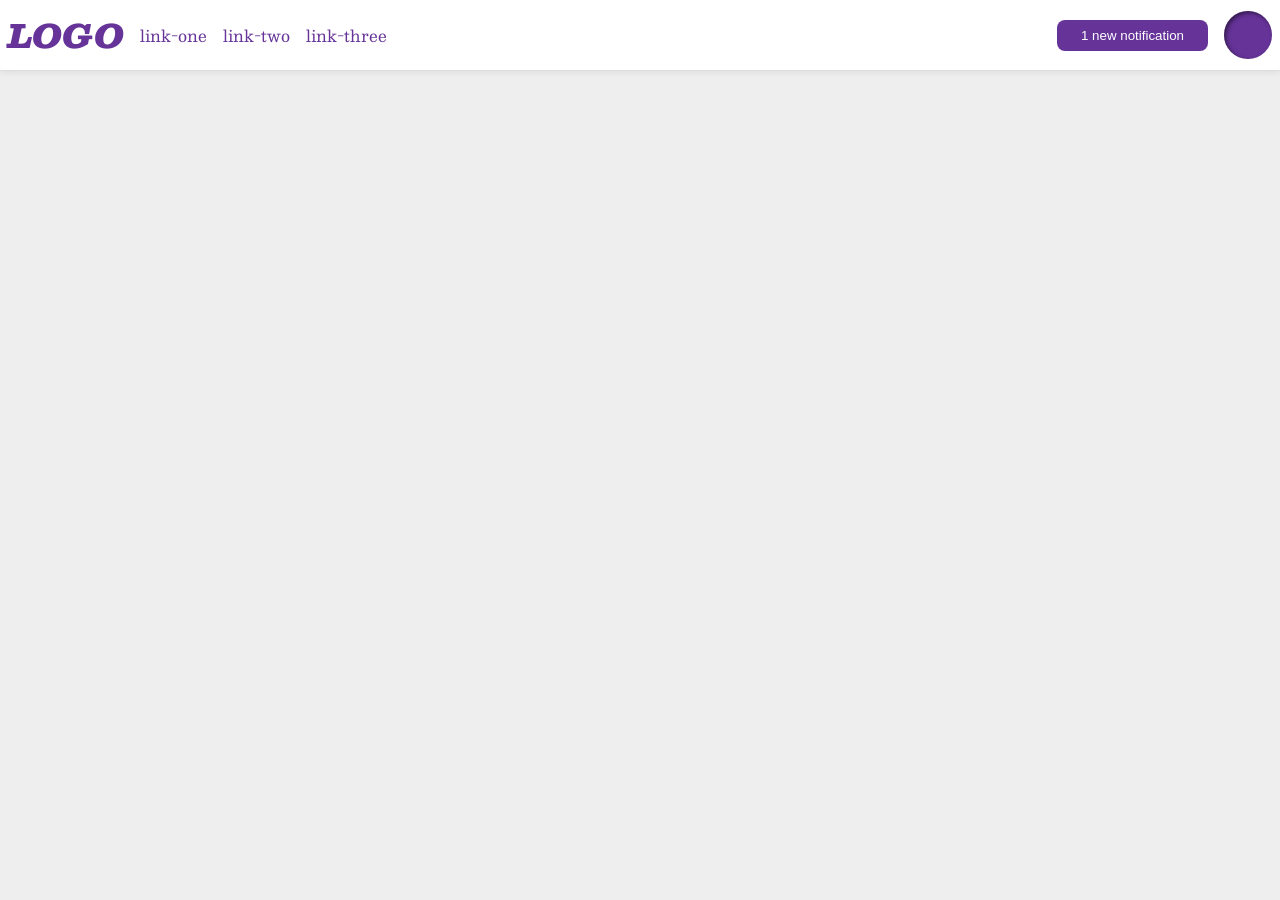
<file: foundations/flex/03-flex-header-2/index.html>
<!DOCTYPE html>
<html lang="en">
  <head>
    <meta charset="UTF-8">
    <meta http-equiv="X-UA-Compatible" content="IE=edge">
    <meta name="viewport" content="width=device-width, initial-scale=1.0">
    <title>Flex Header 2</title>
    <link rel="stylesheet" href="style.css">
  </head>
  <body>
    <div class="header">
      <div class="left-header">
        <div class="logo">
          LOGO
        </div>
        <ul class="links">
          <li><a href="https://google.com">link-one</a></li>
          <li><a href="https://google.com">link-two</a></li>
          <li><a href="https://google.com">link-three</a></li>
        </ul>
      </div>
      <div class="right-header">
        <button class="notifications">
          1 new notification
        </button>
        <div class="profile-image"></div>
      </div>
    </div>
  </body>
</html>
</file>
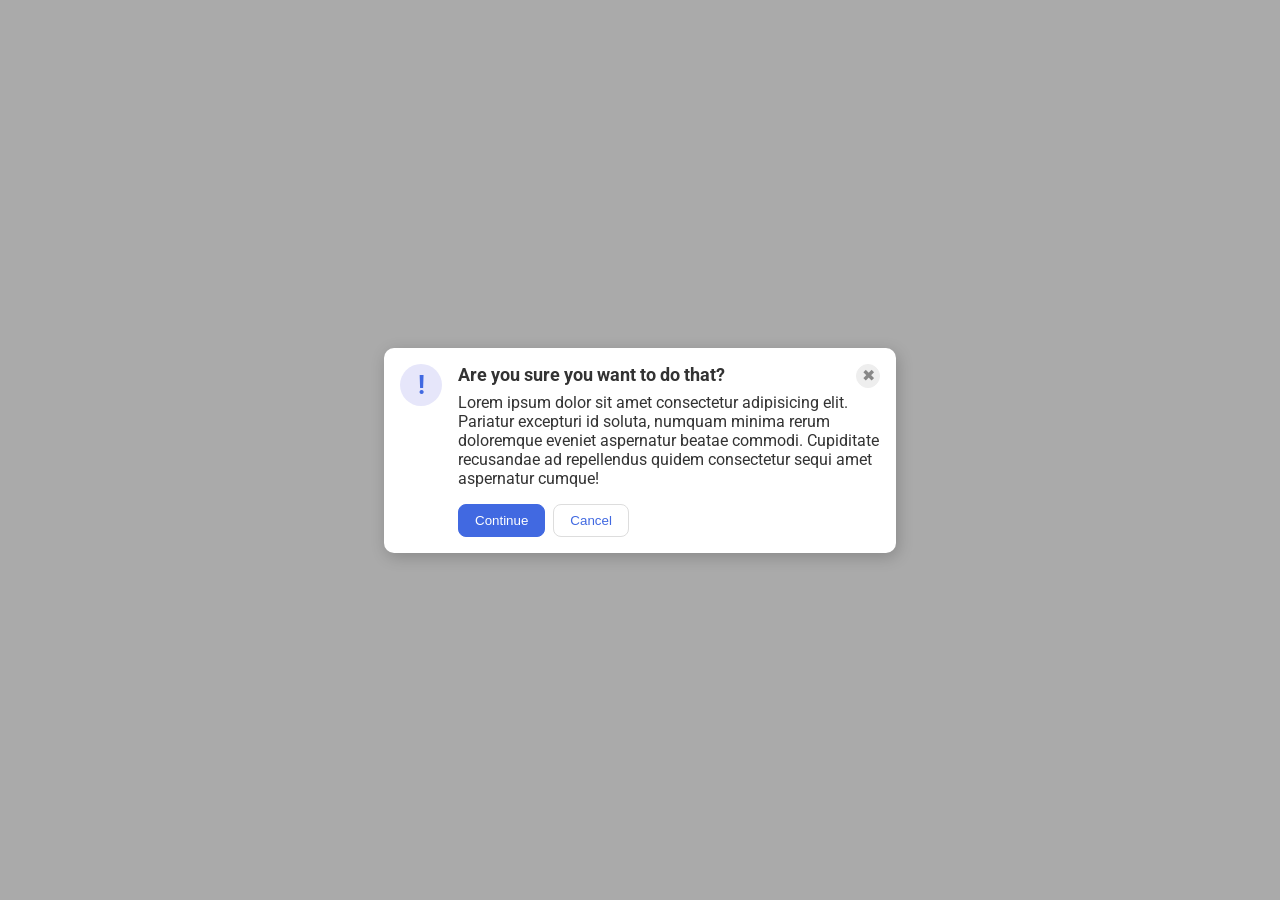
<file: foundations/flex/05-flex-modal/index.html>
<!DOCTYPE html>
<html lang="en">
  <head>
    <meta charset="UTF-8">
    <meta http-equiv="X-UA-Compatible" content="IE=edge">
    <meta name="viewport" content="width=device-width, initial-scale=1.0">
    <link rel="stylesheet" href="style.css">
    <title>Modal</title>
  </head>
  <body>
    <div class="modal">
      <div class="icon">!</div>
      <div class="container">
        <div class="header">Are you sure you want to do that?</div>
        <button class="close-button">✖</button>
        <div class="text">Lorem ipsum dolor sit amet consectetur adipisicing elit. Pariatur excepturi id soluta, numquam minima rerum doloremque eveniet aspernatur beatae commodi. Cupiditate recusandae ad repellendus quidem consectetur sequi amet aspernatur cumque!</div>
        <div class="actions">
          <button class="continue">Continue</button>
          <button class="cancel">Cancel</button>
        </div>
      </div>
    </div>
  </body>
</html>
</file>
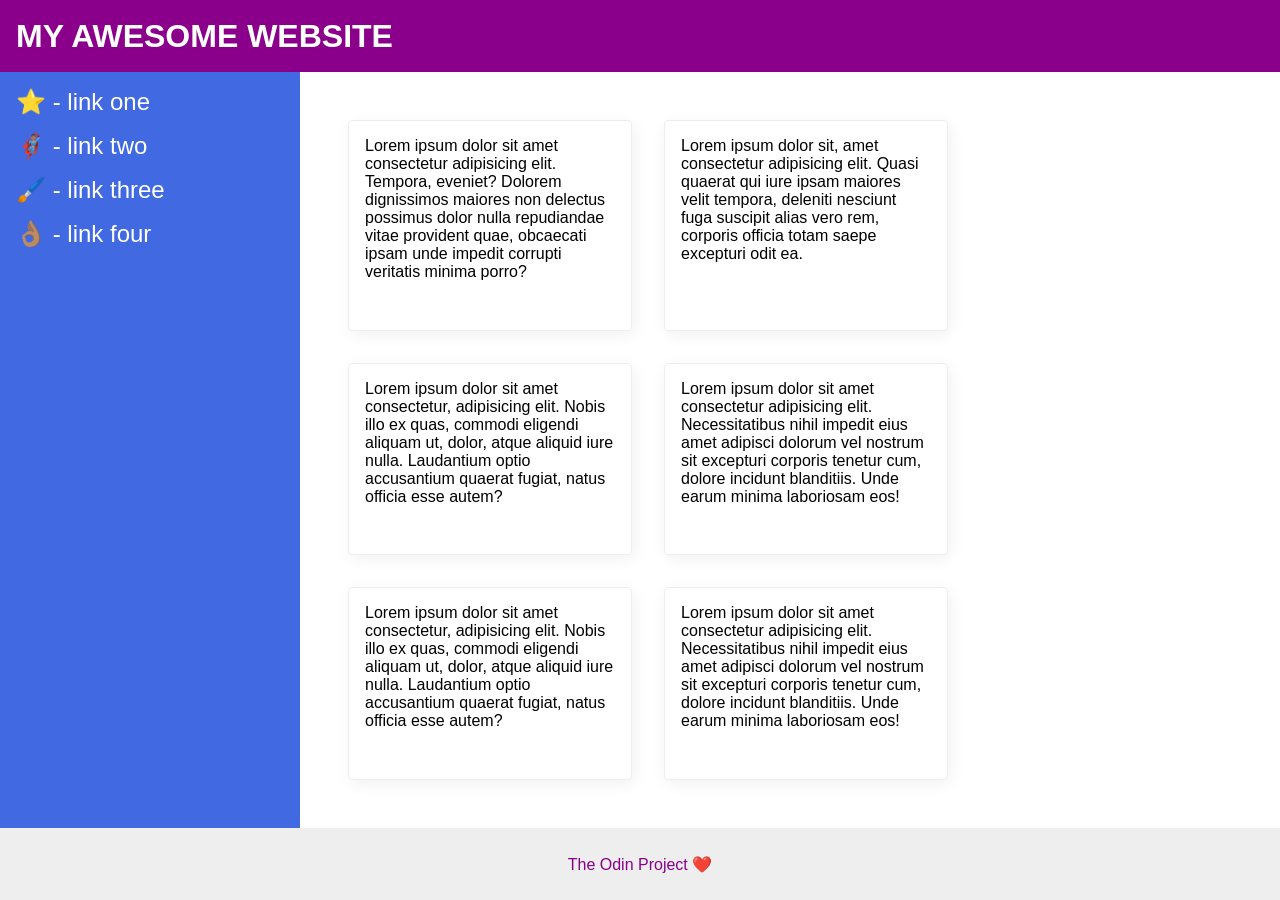
<file: foundations/flex/07-flex-layout-2/index.html>
<!DOCTYPE html>
<html lang="en">
  <head>
    <meta charset="UTF-8">
    <meta http-equiv="X-UA-Compatible" content="IE=edge">
    <meta name="viewport" content="width=device-width, initial-scale=1.0">
    <title>The Holy Grail</title>
    <link rel="stylesheet" href="style.css">
  </head>
  <body>
    <div class="header">
      MY AWESOME WEBSITE
    </div>
    <div class="main">
      <div class="sidebar">
        <ul>
          <li><a href="#">⭐ - link one</a></li>
          <li><a href="#">🦸🏽‍♂️ - link two</a></li>
          <li><a href="#">🖌️ - link three</a></li>
          <li><a href="#">👌🏽 - link four</a></li>
        </ul>
      </div>
      <div class="container">
        <div class="card">Lorem ipsum dolor sit amet consectetur adipisicing elit. Tempora, eveniet? Dolorem dignissimos maiores non delectus possimus dolor nulla repudiandae vitae provident quae, obcaecati ipsam unde impedit corrupti veritatis minima porro?</div>
        <div class="card">Lorem ipsum dolor sit, amet consectetur adipisicing elit. Quasi quaerat qui iure ipsam maiores velit tempora, deleniti nesciunt fuga suscipit alias vero rem, corporis officia totam saepe excepturi odit ea.</div>
        <div class="card">Lorem ipsum dolor sit amet consectetur, adipisicing elit. Nobis illo ex quas, commodi eligendi aliquam ut, dolor, atque aliquid iure nulla. Laudantium optio accusantium quaerat fugiat, natus officia esse autem?</div>
        <div class="card">Lorem ipsum dolor sit amet consectetur adipisicing elit. Necessitatibus nihil impedit eius amet adipisci dolorum vel nostrum sit excepturi corporis tenetur cum, dolore incidunt blanditiis. Unde earum minima laboriosam eos!</div>
        <div class="card">Lorem ipsum dolor sit amet consectetur, adipisicing elit. Nobis illo ex quas, commodi eligendi aliquam ut, dolor, atque aliquid iure nulla. Laudantium optio accusantium quaerat fugiat, natus officia esse autem?</div>
        <div class="card">Lorem ipsum dolor sit amet consectetur adipisicing elit. Necessitatibus nihil impedit eius amet adipisci dolorum vel nostrum sit excepturi corporis tenetur cum, dolore incidunt blanditiis. Unde earum minima laboriosam eos!</div>
      </div>
    </div>
    <div class="footer">
      The Odin Project ❤️
    </div>
  </body>
</html>
</file>
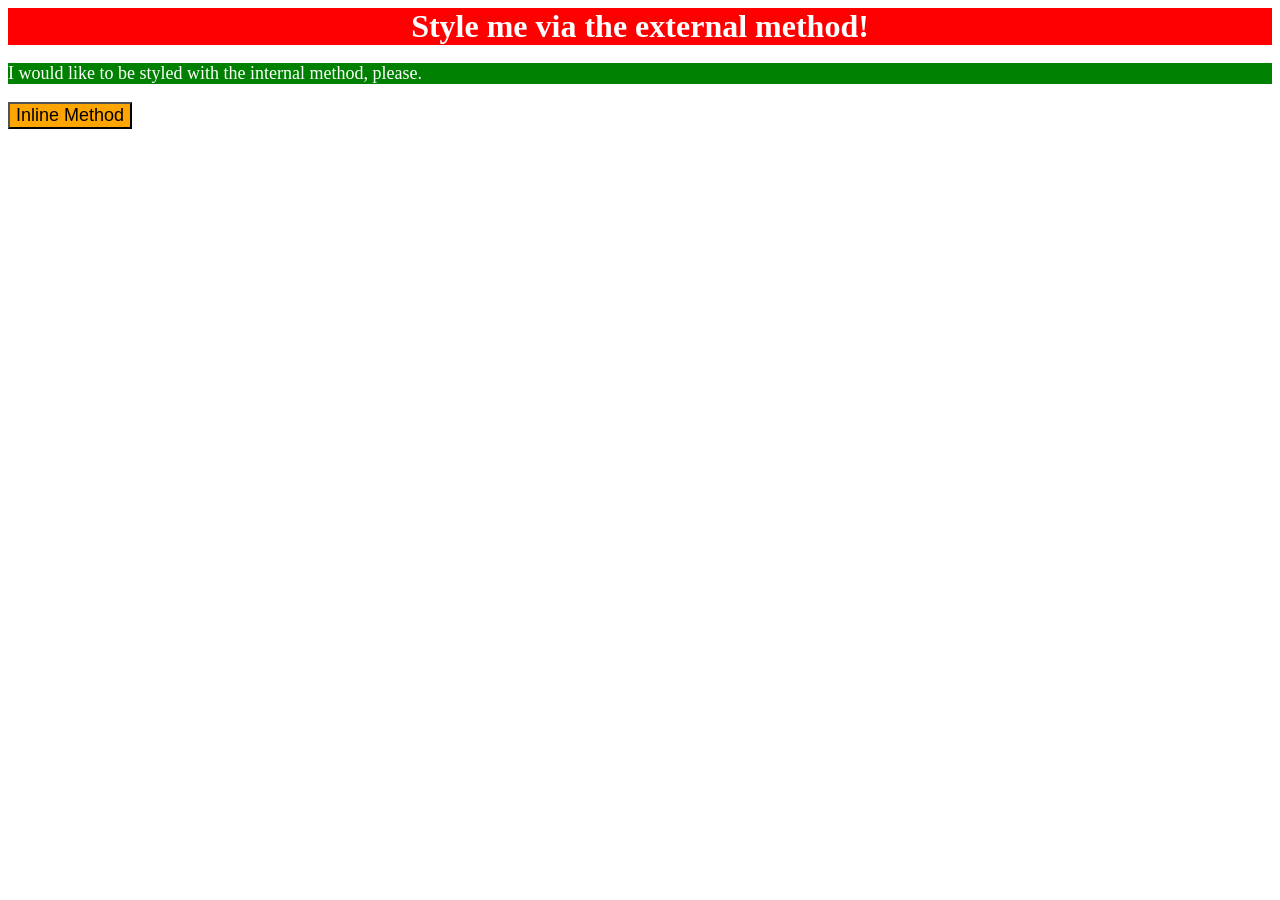
<file: foundations/intro-to-css/01-css-methods/index.html>
<!DOCTYPE html>
<html lang="en">
  <head>
    <meta charset="UTF-8">
    <meta http-equiv="X-UA-Compatible" content="IE=edge">
    <meta name="viewport" content="width=device-width, initial-scale=1.0">
    <link rel="stylesheet" href="styles.css">
    <style>
      p {
        background-color: green;
        color: white;
        font-size: 18px;
      }
    </style>
    <title>Methods for Adding CSS</title>
  </head>
  <body>
    <div>Style me via the external method!</div>
    <p>I would like to be styled with the internal method, please.</p>
    <button style="background-color: orange; font-size: 18px;">Inline Method</button>
  </body>
</html>
</file>
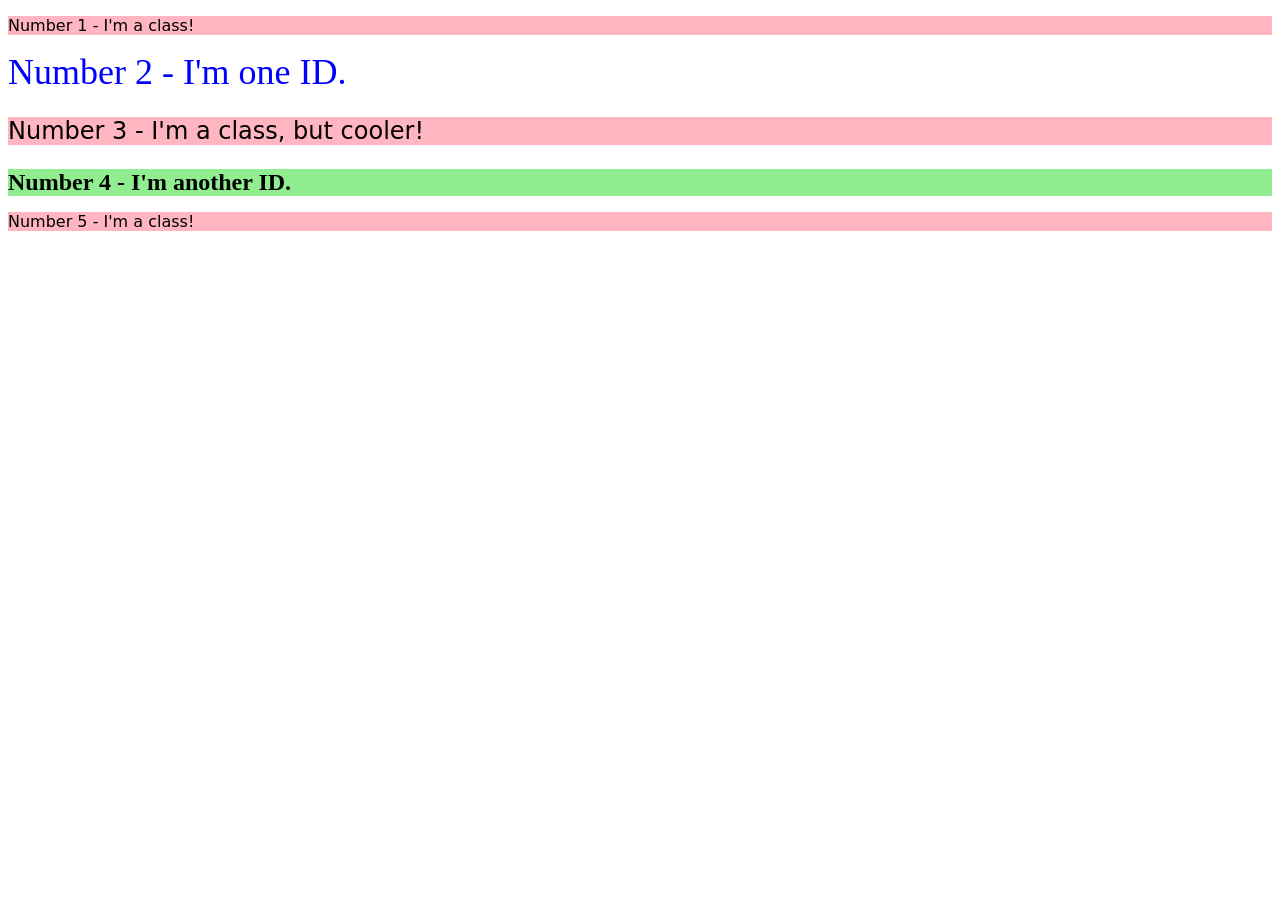
<file: foundations/intro-to-css/02-class-id-selectors/index.html>
<!DOCTYPE html>
<html lang="en">
  <head>
    <meta charset="UTF-8">
    <meta http-equiv="X-UA-Compatible" content="IE=edge">
    <meta name="viewport" content="width=device-width, initial-scale=1.0">
    <title>Class and ID Selectors</title>
    <link rel="stylesheet" href="style.css">
  </head>
  <body>
    <p class="odd-number">Number 1 - I'm a class!</p>
    <div id="second-element">Number 2 - I'm one ID.</div>
    <p class="odd-number third-element">Number 3 - I'm a class, but cooler!</p>
    <div id="fourth-element">Number 4 - I'm another ID.</div>
    <p class="odd-number">Number 5 - I'm a class!</p>
  </body>
</html>
</file>
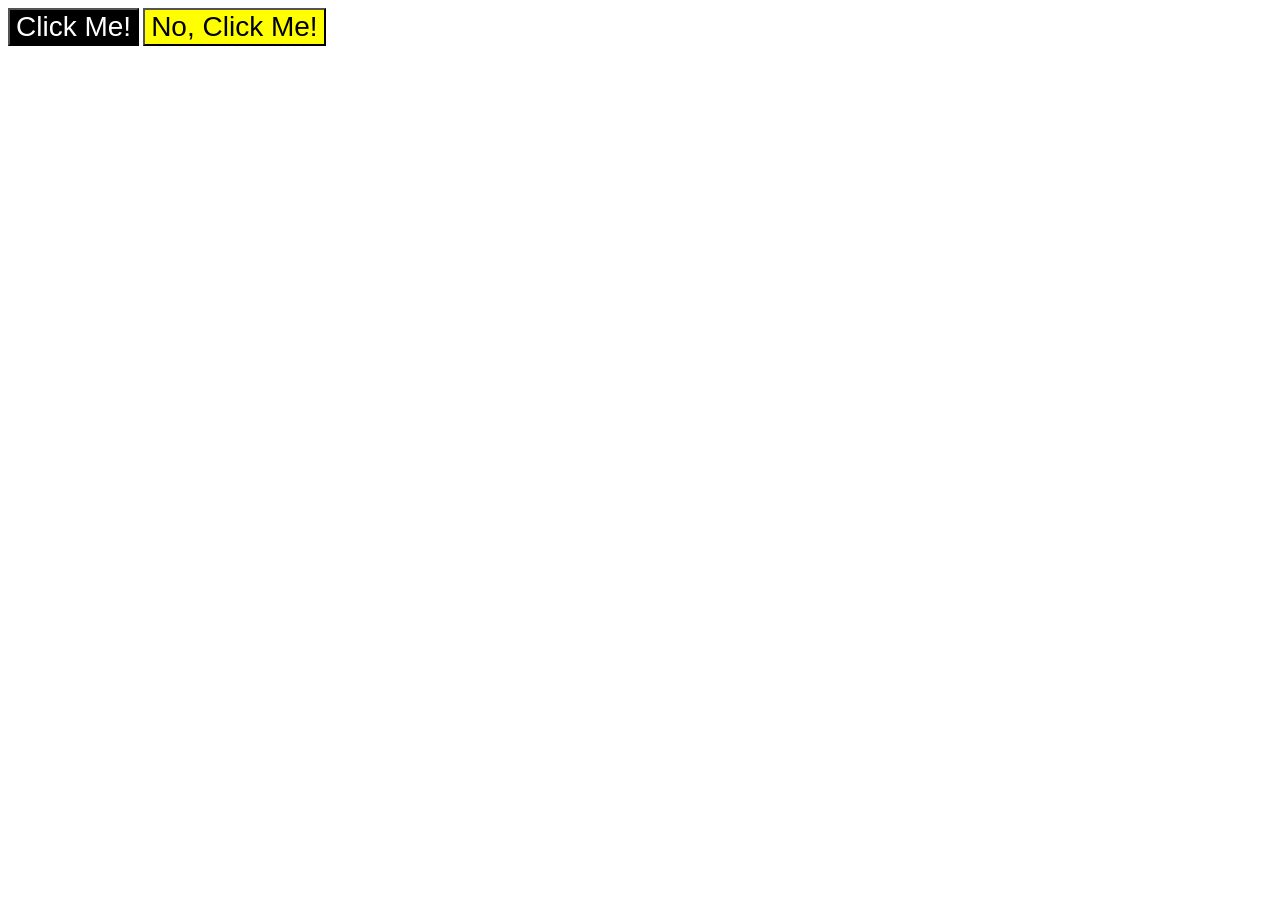
<file: foundations/intro-to-css/03-grouping-selectors/index.html>
<!DOCTYPE html>
<html lang="en">
  <head>
    <meta charset="UTF-8">
    <meta http-equiv="X-UA-Compatible" content="IE=edge">
    <meta name="viewport" content="width=device-width, initial-scale=1.0">
    <title>Grouping Selectors</title>
    <link rel="stylesheet" href="style.css">
  </head>
  <body>
    <button class="button1">Click Me!</button>
    <button class="button2">No, Click Me!</button>
  </body>
</html>
</file>
<file: foundations/flex/03-flex-header-2/style.css>
/* this is some magical font-importing.  
you'll learn about it later. */
@import url('https://fonts.googleapis.com/css2?family=Besley:ital,wght@0,400;1,900&display=swap');

body {
  margin: 0;
  background: #eee;
  font-family: Besley, serif;
}

.header {
  background: white;
  border-bottom: 1px solid #ddd;
  box-shadow: 0 0 8px rgba(0,0,0,.1);
  display: flex;
  justify-content: space-between;
  align-items: center;
  padding: 8px;
}

.left-header {
  display: flex;
  gap: 16px;
  align-items: center;
}

.right-header {
  display: flex;
  gap: 16px;
  align-items: center;
}

.profile-image {
  background: rebeccapurple;
  box-shadow: inset 2px 2px 4px rgba(0,0,0,.5);
  border-radius: 50%;
  width: 48px;
  height: 48px;
}

.links {
  display: flex;
  align-items: center;
  gap: 16px;
  margin: 0;
  padding: 0;
}

.logo {
  color: rebeccapurple;
  font-size: 32px;
  font-weight: 900;
  font-style: italic;
}

button {
  border: none;
  border-radius: 8px;
  background: rebeccapurple;
  color: white;
  padding: 8px 24px;
}

a {
  /* this removes the line under our links */
  text-decoration: none;
  color: rebeccapurple;
}

ul {
  list-style-type: none;
}
</file>
<file: foundations/flex/05-flex-modal/style.css>
@import url('https://fonts.googleapis.com/css2?family=Roboto:wght@400;700&display=swap');

html, body {
  height: 100%;
}

body {
  font-family: Roboto, sans-serif;
  margin: 0;
  background: #aaa;
  color: #333;
  /* I'll give you this one for free lol */
  display: flex;
  align-items: center;
  justify-content: center;
}

.modal {
  background: white;
  width: 480px;
  border-radius: 10px;
  box-shadow: 2px 4px 16px rgba(0,0,0,.2);
  padding: 16px;
  display: flex;
  flex-direction: row;
  gap: 16px;
}

.container {
  display: flex;
  flex-flow: row wrap;
  justify-content: space-between;
  flex-basis: 100%;
}

.header {
  font-size: 18px;
  font-weight: 700;
  margin-bottom: 8px;
}

.icon {
  color: royalblue;
  font-size: 26px;
  font-weight: 700;
  background: lavender;
  width: 42px;
  height: 42px;
  border-radius: 50%;
  display: flex;
  align-items: center;
  justify-content: center;
  flex-shrink: 0;
}

.close-button {
  background: #eee;
  border-radius: 50%;
  color: #888;
  font-weight: 400;
  font-size: 16px;
  height: 24px;
  width: 24px;
  display: flex;
  align-items: center;
  justify-content: center;
  flex-shrink: 0;
  border: 1px solid #eee;
  padding: 0;
}

button {
  cursor: pointer;
  padding: 8px 16px;
  border-radius: 8px;
}

.actions {
  display: flex;
  gap: 8px;
  justify-content: flex-start;
  margin-top: 16px;
}

button.continue {
  background: royalblue;
  border: 1px solid royalblue;
  color: white;
}

button.cancel {
  background: white;
  border: 1px solid #ddd;
  color: royalblue;
}
</file>
<file: foundations/flex/07-flex-layout-2/style.css>
body {
  font-family: -apple-system, BlinkMacSystemFont, 'Segoe UI', Roboto, Oxygen, Ubuntu, Cantarell, 'Open Sans', 'Helvetica Neue', sans-serif;
  margin: 0;
  min-height: 100vh;
  display: flex;
  flex-direction: column;
}

.header {
  height: 72px;
  background: darkmagenta;
  color: white;
  font-size: 32px;
  font-weight: 900;
  padding: 0 16px;
  display: flex;
  align-items: center;
}

.main {
  display: flex;
  flex: 1;
}

.container {
  display: flex;
  flex-wrap: wrap;
  gap: 32px;
  padding: 48px;
  flex: 1;
}

.footer {
  height: 72px;
  background: #eee;
  color: darkmagenta;
  display: flex;
  align-items: center;
  justify-content: center;
}

.sidebar {
  width: 300px;
  background: royalblue;
  box-sizing: border-box;
  padding: 16px;
  flex-shrink: 0;
}

.sidebar ul {
  list-style: none;
  margin: 0;
  padding: 0;
  display: flex;
  flex-direction: column;
  gap: 16px;
}

.sidebar a {
  color: white;
  font-size: 24px;
  text-decoration: none;
}

.card {
  border: 1px solid #eee;
  box-shadow: 2px 4px 16px rgba(0,0,0,.06);
  border-radius: 4px;
  padding: 16px;
  width: 250px;
}
</file>
<file: foundations/intro-to-css/01-css-methods/styles.css>
div {
    background-color: red;
    color: white;
    font-size: 32px;
    text-align: center;
    font-weight: bold;
}
</file>
<file: foundations/intro-to-css/02-class-id-selectors/style.css>
/* Add CSS Styling */
.odd-number {
    background-color: #ffb6c1;
    font-family: Verdana, "DejaVu Sans", sans-serif;
}
#second-element {
    color: #0000ff;
    font-size: 36px;
}
.third-element {
    font-size: 24px;
}
#fourth-element {
    background-color: #90ee90;
    font-size: 24px;
    font-weight: bold;
}
</file>
<file: foundations/intro-to-css/03-grouping-selectors/style.css>
/* Add CSS Styling */
.button1 {
    color: white;
    background-color: black;
}
.button2 {
    color: black;
    background-color: yellow;
}
.button1, .button2 {
    font-size: 28px;
    font-family: Helvetica, "Times New Roman", sans-serif;
}
</file>
